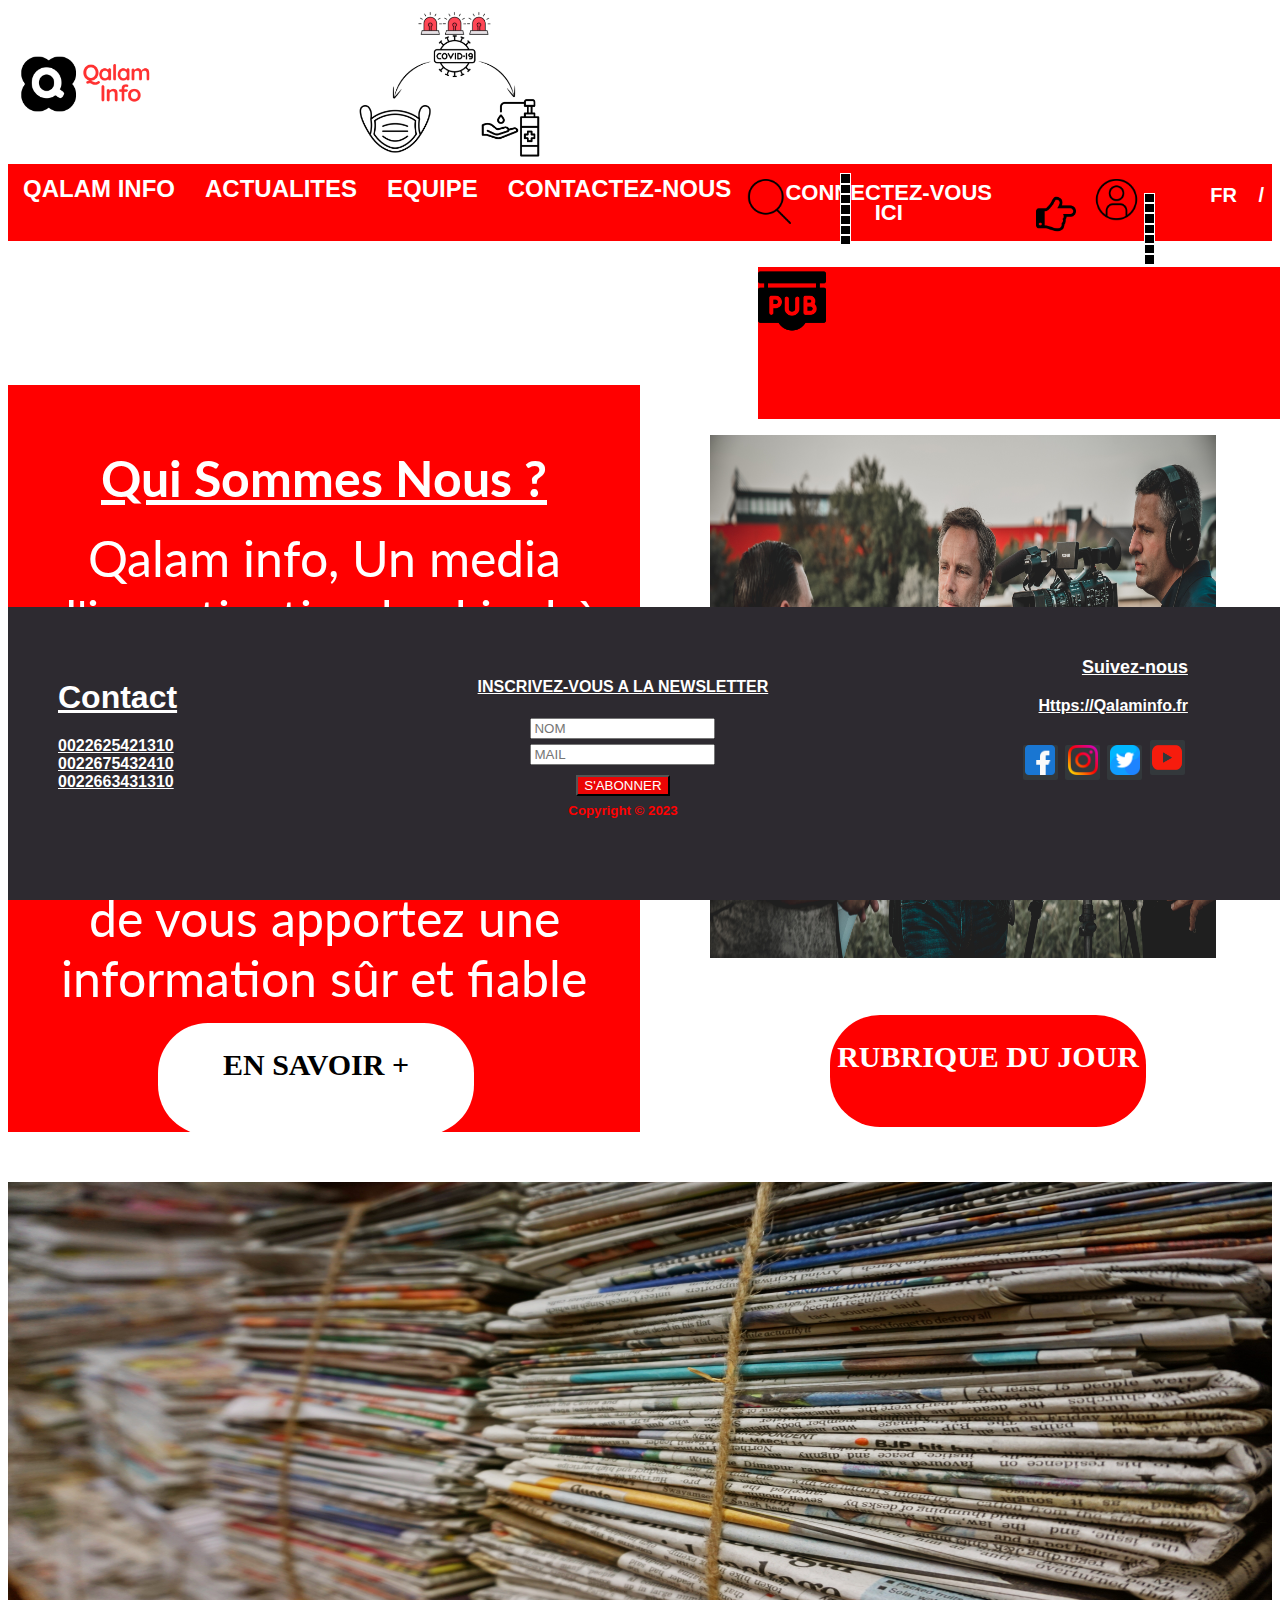
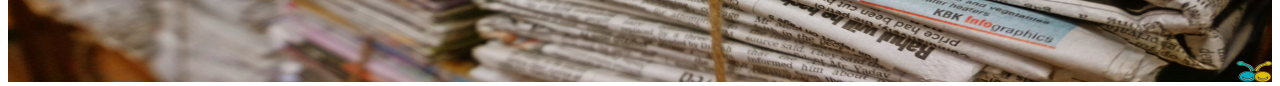
<file: Index.html>
<!DOCTYPE html>

<head>
  <meta charset="UTF-8">
  <meta name="viewport" content="width=device-width, initial-scale=1.0">
  <title>Acceuil</title>
  <link rel="stylesheet" href="style.css">
  <link href="https://fonts.cdnfonts.com/css/alice-2" rel="stylesheet">
  <link rel="preconnect" href="https://fonts.googleapis.com">
  <link rel="preconnect" href="https://fonts.gstatic.com" crossorigin>
  <link href="https://fonts.googleapis.com/css2?family=Lato&display=swap" rel="stylesheet">
</head>

<body>
  <!--  <p>Ceci_concerne_entierement_l'entete</p> -->
  <div class="Entete">
    <img class="Logo" src="image/Qalam_logo.png" alt="">
    <img class="Covid" src="image/Covid.png" alt="">
    <div class="Pub">
      <img class="icone_pub" src="image/pub.png" alt="">
    </div>
  </div>

  <!--  <p>Ceci_concerne_entierement_la_barre_de_navigation</p> -->
  <nav class="dropdownmenu">
    <ul>
      <li><a href="file:///C:/Users/KENNEDY/OneDrive/Bureau/Qalam_info/Index.html">QALAM INFO</a></li>
      <li><a href="#">ACTUALITES</a>
        <ul id="submenu">
          <li><a href="">Actualités régionale</a></li>
          <li><a href="">Actualités d'ailleurs</a></li>
        </ul>
      <li><a href="file:///C:/Users/KENNEDY/OneDrive/Bureau/Qalam_info/Equipe.html">EQUIPE</a></li>
      <li><a href="">CONTACTEZ-NOUS</a></li>
      <li><img class="icone_loupe" src="image/loupe.png" alt=""></li>
      <li><a href=""><img class="icone_de_connection" src="image/compte.png" alt=""></a></li>
      <li><img class="icone_doigt_de_direction" src="image/doigt_de_direction.png" alt=""></li>
      <h4 class="connectez_vous">CONNECTEZ-VOUS <br> ICI</h4>
      <h3 class="changer_de_langue">FR / EN</h3>
    </ul>
  </nav>
  <!--  <p>Ceci concerne les pointiers verticalement superposé</p> -->
  <div class="container_1">
    <div class="box_noir"></div>
    <div class="box_noir"></div>
    <div class="box_noir"></div>
    <div class="box_noir"></div>
    <div class="box_noir"></div>
    <div class="box_noir"></div>
    <div class="box_noir"></div>
  </div>
  <div class="container_2">
    <div class="box_noir"></div>
    <div class="box_noir"></div>
    <div class="box_noir"></div>
    <div class="box_noir"></div>
    <div class="box_noir"></div>
    <div class="box_noir"></div>
    <div class="box_noir"></div>
  </div>
  <!--  <p>Ceci concerne le contenu de la page d'acceuil</p> -->
  <!--  <p>Ceci concerne la presentation de qalam info et la video de reportage</p> -->
  <div class="section_presentation_et_video">
    <div class="la_div_de_qui_somme_nous">
      <h1 class="qui_sommes_nous">Qui Sommes Nous ?</h1>
      <p class="paragraphe_de_qui_sommes_nous">Qalam info, Un media <br>
        d'investigation burkinabè crée <br>
        en 1995 Par un groupe de <br>
        journaliste professionnels afin <br>
        de vous apportez une <br>
        information sûr et fiable
      </p>
      <div class="la_div_du_bouton_savoir_plus">
        <h4 class="savoir_plus">EN SAVOIR +</h4>
      </div>
    </div>
    <div class="la_div_de_la_video">
      <img class="img_reportage" src="image/Reportage.jpg" alt="">
      <img class="img_du_bouton_play" src="image/play.png" alt="">
      <div class="la_div_de_la_rubrique_du_jour">
        <h4 class="rubrique_du_jour">RUBRIQUE DU JOUR</h4>
      </div>
    </div>
  </div>
  <!--  <p>Ceci concerne l'image des journaux au niveau de la page d'acceuil</p> -->
  <div class="la_div_des_journaux">
    <img class="img_journaux" src="image/Journaux.jpg" alt="">
  </div>

  <footer class="footer-distributed">

    <div class="footer-left">
        <h1>Contact</h1>

        <p class="footer_links">
            0022625421310 <br>
            0022675432410 <br>
            0022663431310

        </p>
    </div>
    <div class="footer-center">
        <center>
            <h4>INSCRIVEZ-VOUS A LA NEWSLETTER</h4>
            <div>
                <input type="text" placeholder="NOM">
            </div>

            <div class="div_mail">

                <input type="text" placeholder="MAIL">
            </div>
            <div>
                <input class="sabonner" type="submit" value="S'ABONNER" style="color:white;">
            </div>
            <h5 class="devoir">Copyright © 2023</h5>
        </center>
    </div>
    <div class="footer-right">
        <p class="footer-company-about"> 
            <span>Suivez-nous</span>
        </p>
            <p class="della">Https://Qalaminfo.fr</p>
            <div class="footer-icons">
                <a href="https://www.facebook.com/votre-page-facebook"><img src="image/facebook(1).png" alt="" width="30" height="30"></a>
                <a href="https://www.instagram.com/votre-compte-instagram"><img src="image/instagram.png" alt="" width="30" height="30"></i></a>
                <a href="https://www.twitter.com/votre-compte-twitter"><img src="image/twitter(1).png" alt="" width="30" height="30"></a>
                <a href="https://www.youtube.com/votre-chaîne-youtube"><img src="image/youtube(1).png" alt="" width="30" height="35"></a>
            </div>
        </div>
    </footer>
</body>

</html>
</file>
<file: style.css>
/* Ceci concerne tout l'entete a savoit le logo de Qalam Info, lurgence covide et la baniere de pub */

.Entete{
    background-color:rgb(255, 255, 255);
    width: 100%;
}

.Logo{
    width: 12%;
    height: 15%;
}
.Covid{
    position: absolute;
    left: 350px;
    top: 0.50rem;
    height: 10.5em;
}
.Pub{
	position: absolute;
    bottom: 481px;
    left: 757.5px;
    background-color: #FF0000;
    width: 580px;
    height: 9.5em;
}
.icone_pub{
    height: 45%;
}

/* Ceci concerne toute la barre de navigation*/

.dropdownmenu{
	display: flex;
}
.dropdownmenu ul, .dropdownmenu li {
	margin: 0;
	padding: 0;
}
.dropdownmenu ul {
	background: red;
	list-style: none;
	width: 100%;
}
.dropdownmenu li {
	float: left;
	position: relative;
	width:auto;
}
.dropdownmenu a {
	background: red;
	color: #ffffff;
	display: block;
	font: bold 12px/20px sans-serif;
	padding: 15px;
	text-align: center;
	text-decoration: none;
	font-size: x-large
}
#submenu {
	left: 0;
	opacity: 0;
	position: absolute;
	top: 35px;
	visibility: hidden;
	z-index: 1;
}
li:hover ul#submenu {
	opacity: 1;
	top: 40px;
	visibility: visible;
}

#submenu li {
	float: none;
	width: 100%;
}
#submenu a:hover {
	background: rgb(114, 111, 111);
}
.icone_loupe{
	position: relative;
	left: 1px;
	top: 15px;
	height: 45px;
}
.icone_doigt_de_direction{
	position: relative;
	top: 30px;
	left: 170px;
	height: 40px;
}
.icone_de_connection{
	position: relative;
	bottom: 3px;
	left: 18rem;
	height: 45px;
}
.connectez_vous{
	position:absolute;
	top: 7em;
	right: 18rem;
	text-align: center;
	text-decoration: none;
	color: white;
	font: bold 12px/20px sans-serif;
	font-size: 22px;
  }
  .changer_de_langue{
	position: relative;
	left: 19rem;
	color: white;
	font-family: 'Alice', sans-serif;
	font-size: 20px;
	word-spacing: 1rem;
  }
/* Ceci concerne les pointiers verticalement superposé*/
.container_1{
	position: relative;
	bottom: 4.2rem;
	left: 52rem;
	height: 8vh;
	display: flex;
	flex-direction: column;
	justify-content: space-between;
	border-spacing: 5px 16px;
  }
.container_2{
	position: relative;
	bottom: 7.5rem;
	left: 71rem;
	height: 8vh;
	display: flex;
	flex-direction: column;
	justify-content: space-between;
	border-spacing: 5px 1rem;
  }
  .box_noir{
	background-color: black;
	width: 1vh;
	height: 1vh;
	border: 0.05em solid white;
	border-bottom:solid white 1px;
  }
 /* Ceci concerne la page d'acceuil*/
  /* Ceci concerne la presentation de Qalam info et la video de reportage*/
  .section_presentation_et_video{
	display: inline-flex;
  }
  .la_div_de_la_video{
	position: relative;
	left: 70px;
	top: 50px;
	width: 100%;
  }
  .img_reportage{
	width: 80%;
	height: 70%;
  }
.la_div_de_qui_somme_nous{
	background-color: red;
	text-align: center;
	width: 100%;
}
.qui_sommes_nous{
	position: relative;
	top: 30px;
	color: white;
	font-family: 'Lato';
	font-size: 50px;
	text-decoration: underline;
}
.paragraphe_de_qui_sommes_nous{
	color: white;
	font-family: 'Lato';
	font-size: 50px;
}
.la_div_du_bouton_savoir_plus{
	position: relative;
	left: 150px;
	bottom: 35px;
	text-align: center;
	border-radius: 50px;
	width: 50%;
	height: 15%;
	background-color: white;
}
.savoir_plus{
	color: black;
	text-decoration: none;
	position: relative;
	top: 25px;
	font-size: 30px;
}
.img_du_bouton_play{
	position: relative;
	left: 200px;
	bottom: 270px;
	width: 20%;
	height: 20%;
}
.la_div_de_la_rubrique_du_jour{
	position: relative;
	left: 120px;
	bottom: 140px;
	text-align: center;
	border-radius: 50px;
	width: 50%;
	height: 15%;
	background-color: red;
}
.rubrique_du_jour{
	position: relative;
	top: 25px;
	font-size: 30px;
	text-decoration: none;
	color: white;
}
/* Ceci concerne l'image des journaux au niveau de la page d'acceuil*/
.la_div_des_journaux{
	position: relative;
	top: 50px;
	width: 100%;
	height: 2%;
}
.img_journaux{
	width: 100%;
	height: 500px;
}
  /* Ceci concerne la page d'equipe*/
  /* Ceci concerne les membres de l'equipe*/
  .la_grande_div_equipe{
	display: inline-block;
  }
  .equipe{
	display: inline-block;
	width:100%;
	height: 50%;
	background-image: url("image/globe.png");
	height: 700px;
	background-position: center;
	background-repeat: no-repeat;
	background-size: cover;
  }
  /* Ceci concerne les les membres de l'equipe_1*/
  .equipe_1{
	display: inline-flex;
	width:75%;
	height: 50%;
  }
/* Ceci concerne le redacteur en chef*/
  .div_du_redacteur_en_chef{
	position:relative;
	left: 70px;
	top: 10px;
  }

  .img_du_redacteur_en_chef{
	width: 90%;
	height: 70%;
  }

  .titre_du_redacteur_en_chef{
	position:relative;
	left: 40px;
	bottom: 35px;
	text-decoration: underline;
	font-size: xx-large;
  }
/* Ceci concerne le cameraman*/
  .div_du_cameraman{
	position:relative;
	left: 470px;
	top: 10px;
  }

  .img_du_cameraman{
	width:90%;
	height:70%;
  }

  .titre_du_cameraman{
	position:relative;
	left: 90px;
	bottom: 35px;
	text-decoration: underline;
	font-size: xx-large;
  }
   /* Ceci concerne les les membres de l'equipe_2*/
   .equipe_2{
	display: inline-flex;
	width:100%;
	height: 50%;
  }
/* Ceci concerne le directeur*/
  .div_du_directeur{
	position:relative;
	left: 100px;
	bottom: 50px;
  }

  .img_du_directeur{
	width: 100%;
	height:100%;
  }

  .titre_du_directeur{
	position:relative;
	left: 20px;
	bottom: 20px;
	text-decoration: underline;
	font-size:  30px;
  }
/* Ceci concerne la journaliste*/
  .div_de_la_journaliste{
	position:relative;
	left: 610px;
	bottom: 50px;
  }

  .img_de_la_journaliste{
	width:100%;
	height:100%;
  }

  .titre_de_la_journaliste{
	position:relative;
	left: 30px;
	bottom: 20px;
	text-decoration: underline;
	font-size: xx-large;
  }
/* Ceci concerne la section du mot du directeur*/
  .le_mot_du_directeur{
	position: relative;
	top: 50px;
	left: 90px;
	width:100%;
	height: 100%;
	background-color: #FF0000;
	color: white;
	text-align: center;

  }
  .le_titre_du_mot_du_directeur{
	text-decoration: underline;
  }
  .texte_du_directeur{
	position: relative;
	bottom: 10px;
	font-size: 20px;
  }
  /* Ceci concerne la section du mot du directeur*/

   /* Ceci concerne la baniere d'annonce passante*/

 footer {
    position: fixed;
    bottom: 0;
}

@media (max-height:800px) {
    footer {
        position: static;
    }
    header {
        padding-top: 40px;
    }
}

.footer-distributed {
    background-color: #2d2a30;
    box-sizing: border-box;
    width: 100%;
    text-align: left;
    font: bold 16px sans-serif;
    padding: 50px 50px 60px 50px;
    margin-top: 80px;
}

.footer-distributed .footer-left, .footer-distributed .footer-center, .footer-distributed .footer-right {
    display: inline-block;
    vertical-align: top;
}

/* Footer left */

.footer-distributed .footer-left {
    width: 30%;
}

.footer-distributed h1 {
    color: #ffffff;
    text-decoration: underline;   
}



/* Footer links */

.footer-distributed .footer-links {
    color: #ffffff;
    margin: 20px 0 20px;
}

.footer-distributed .footer-links a {
    display: inline-block;
    line-height: 1.8;
    text-decoration: none;
    color: inherit;
}

.footer_links{
    color: white;
    text-decoration: underline
}

.footer-distributed .footer-company-name {
    color: #8f9296;
    font-size: 14px;
    font-weight: normal;
    margin: 0;
}

/* Footer Center */

.footer-distributed .footer-center {
    width: 35%;
}

.footer-distributed .footer-center i {
    background-color: black;
    color: #ffffff;
    font-size: 25px;
    width: 38px;
    height: 38px;
    border-radius: 50%;
    text-align: center;
    line-height: 42px;
    margin: 10px 15px;
    vertical-align: middle;
}

.footer-distributed .footer-center i.fa-envelope {
    font-size: 17px;
    line-height: 38px;
}

.footer-distributed .footer-center p {
    display: inline-block;
    color: #ffffff;
    vertical-align: middle;
    margin: 0;
}

.footer-distributed .footer-center p span {
    display: block;
    font-weight: normal;
    font-size: 14px;
    line-height: 2;
}

.footer-distributed .footer-center p a {
    color: #e0ac1c;
    text-decoration: none;
    ;
}

/* Footer Right */

.footer-distributed .footer-right {
    width: 30%;
}

.footer-distributed .footer-company-about {
    line-height: 20px;
    color: #92999f;
    font-size: 13px;
    font-weight: normal;
    margin: 0;
}

.footer-distributed .footer-company-about span {
    display: block;
    color: white;
    font-size: 18px;
    font-weight: bold;
    margin-bottom: 20px;
    text-decoration: underline
}

.footer-distributed .footer-icons {
    margin-top: 25px;
}

.footer-distributed .footer-icons a {
    display: inline-block;
    width: 35px;
    height: 35px;
    cursor: pointer;
    background-color: #33383b;
    border-radius: 2px;
    font-size: 20px;
    color: #ffffff;
    text-align: center;
    line-height: 35px;
    margin-right: 3px;
    margin-bottom: 5px;
}

.footer-distributed .footer-icons a:hover {
    background-color: #3F71EA;
}

.footer-links a:hover {
    color: #3F71EA;
    text-decoration: underline;
}

@media (max-width: 880px) {
    .footer-distributed .footer-left, .footer-distributed .footer-center, .footer-distributed .footer-right {
        display: block;
        width: 100%;
        margin-bottom: 40px;
        text-align: center;
    }
    .footer-distributed .footer-center i {
        margin-left: 0;
    }
} 
h4{
    color: #ffffff;
    text-decoration: underline;
} 
.sabonner{
    background-color: #eb0505;
    position: relative;
    top: 15px;
}     
   .della{
       color: #ffffff;
       text-decoration: underline;
   } 
   .devoir{
       color: #FF0000
   }
   .footer-right{
       text-align: end;
       text-decoration: #f8f1f1

   }    
 .div_mail{
     position: relative;
     top: 5px;
 }
</file>
